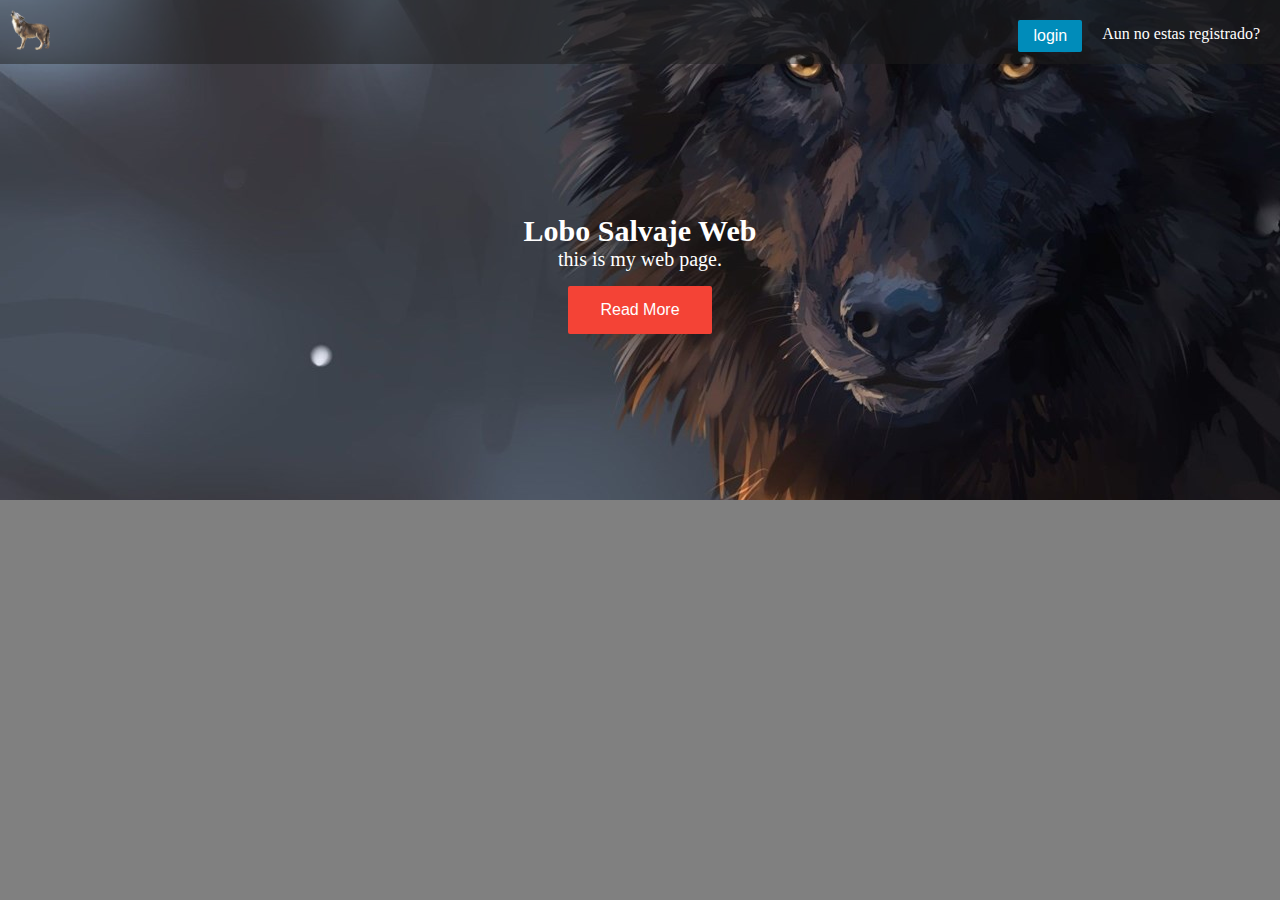
<file: index.html>
<!DOCTYPE html>
<html lang="en">  
<head>
    <meta charset="utf-8" />
    <title>Lobo Salvaje Web</title>
    <link rel="stylesheet" href="estilo.css" 
    <meta name="description" content="...">
    <meta name="author" content="...">
    <!-- mobile viewport optimisation -->
    <meta name="viewport" content="width=device-width,initial-scale=1">
 
</head>
<body>
	<section id="section-main">
		<header id="header-main">
			<button id="input-main-logo">				
				<img src="lobo.png" style="width: 40px; height:40px; margin-left: 10px;"></img>
			</button>
				<a href="index.html" id="a-main-registrarse" >Aun no estas registrado?</a>
				<input id="input-main-login" class="button-small-blue" type="button" value="login"/>
		</header>
		<article id="article-main">
			<h2>Lobo Salvaje Web</h2>
			<p>
				this is my web page.
			</p>
			<input id="button-main-readmore"  class="button-red" type="button" value="Read More"/>
		</article>
	</section>
   
    <footer></footer>
</body>
</html>
</file>
<file: estilo.css>
* {
	box-sizing : border-box;
	margin: 0px;
	padding: 0px;
}
body {
	width: 100%;
	background-color: gray;
	display: block;
	font-family: calibri;
}
a {
	text-decoration: none;
	color: white;
}
.button-red {
	border-radius: 2px;
	background-color: #f44336;
	border: none;
	color: white;
	padding: 15px 32px;
	text-align: center;
	text-decoration: none;
	display: inline-block;
	font-size: 16px;
}
.button-blue {
	border-radius: 2px;
	background-color: #008CBA;
	border: none;
	color: white;
	padding: 15px 32px;
	text-align: center;
	text-decoration: none;
	display: inline-block;
	font-size: 16px;
}
.button-small-blue {
	border-radius: 2px;
	background-color: #008CBA;
	border: none;
	color: white;
	padding: 7px 15px;
	text-align: center;
	text-decoration: none;
	display: block;
	font-size: 16px;
}

#section-main {
	background-image: url("banner1_background.jpg");
	background-size: 100% 100% cover;
	background-repeat: no-repeat;
	background-position: center;
	width: 100%;
	height: 500px;
}
#header-main {
	background-color: rgba(30, 30, 30, 0.5);
	width: 100%;
	margin-bottom: 150px;
	padding-top: 10px;
	padding-bottom: 10px;
}
#article-main {
	width: 100%;
	align-items: center;
	justify-content: center;
	text-align: center;
	color: white;
	font-size: 20px;
	font-family: calibri;
}
#input-main-logo {
	background: none;
	border: none;
	color: white;
	margin-right: 20px;
}
#input-main-login {
	float: right;
	overflow: transparent;
	margin-right: 20px;
	margin-top: 10px;
}
#a-main-registrarse {
	float: right;
	overflow: transparent;
	margin-right: 20px;
	margin-top: 15px;
}
#button-main-readmore {
	margin-top: 15px;
}
</file>
